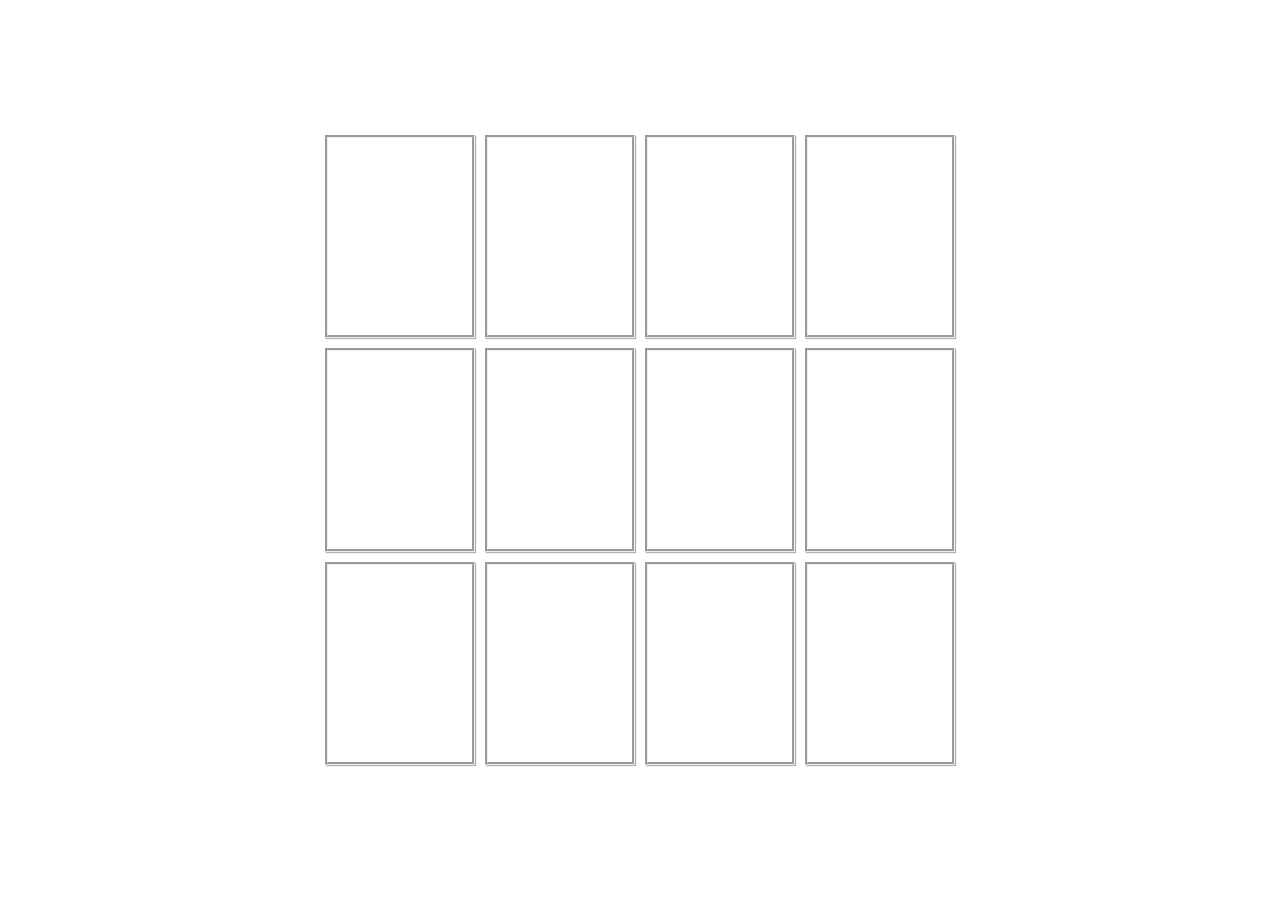
<file: index2.html>
<!DOCTYPE html>
<html lang="en">
<head>
  <meta charset="UTF-8">

  <title>Memory Game</title>

  <link rel="stylesheet" href="./style2.css">
  <section class="memory-game">
    <div class="memory-card" data-framework="aurelia">
      <img class="front-face" src="images/img-1.jpg" alt="Aurelia" />
      <div class="back-face"></div>
    </div>
    <div class="memory-card" data-framework="aurelia">
      <img class="front-face" src="images/img-1.jpg" alt="Aurelia" />
      <div class="back-face"></div>
    </div>

    <div class="memory-card" data-framework="vue">
      <img class="front-face" src="images/img-2.jpg" alt="Vue" />
      <div class="back-face"></div>
    </div>
    <div class="memory-card" data-framework="vue">
      <img class="front-face" src="images/img-2.jpg" alt="Vue" />
      <div class="back-face"></div>
    </div>

    <div class="memory-card" data-framework="angular">
      <img class="front-face" src="images/img-3.jpg" alt="Angular" />
      <div class="back-face"></div>
    </div>
    <div class="memory-card" data-framework="angular">
      <img class="front-face" src="images/img-3.jpg" alt="Angular" />
      <div class="back-face"></div>
    </div>

    <div class="memory-card" data-framework="ember">
      <img class="front-face" src="images/img-4.jpg" alt="Ember" />
      <div class="back-face"></div>
    </div>
    <div class="memory-card" data-framework="ember">
      <img class="front-face" src="images/img-4.jpg" alt="Ember" />
      <div class="back-face"></div>
    </div>

    <div class="memory-card" data-framework="backbone">
      <img class="front-face" src="images/img-5.jpg" alt="Backbone" />
      <div class="back-face"></div>
    </div>
    <div class="memory-card" data-framework="backbone">
      <img class="front-face" src="images/img-5.jpg" alt="Backbone" />
      <div class="back-face"></div>
    </div>

    <div class="memory-card" data-framework="react">
      <img class="front-face" src="images/img-6.jpg" alt="React" />
      <div class="back-face"></div>
    </div>
    <div class="memory-card" data-framework="react">
      <img class="front-face" src="images/img-6.jpg" alt="React" />
      <div class="back-face"></div>
    </div>
  </section>

  <script src="./script2.js"></script>
</body>
</html>
</file>
<file: style2.css>
* {
  padding: 0;
  margin: 0;
  box-sizing: border-box;
}

body {
  height: 100vh;
  display: flex;
  /* background-image: linear-gradient(rgba(1, 46, 42, .2), rgba(0, 0, 0, 0.5)); */
  background-image: white;
}

.memory-game {
  width: 640px;
  height: 640px;
  margin: auto;
  display: flex;
  flex-wrap: wrap;
  perspective: 1000px;
}

.memory-card {
  width: calc(25% - 10px);
  height: calc(33.333% - 10px);
  margin: 5px;
  position: relative;
  transform: scale(1);
  transform-style: preserve-3d;
  transition: transform .5s;
  box-shadow: 1px 1px 1px rgba(0,0,0,.3);
  border-style:groove;
  /* box-shadow: 1px 1px 1px rg grey; */
}

.memory-card:active {
  transform: scale(0.97);
  transition: transform .2s;
}

.memory-card.flip {
  transform: rotateY(180deg);
}

.front-face,
.back-face {
  width: 100%;
  height: 100%;
  position: absolute;
  border-radius: 5px;
  backface-visibility: hidden;
}

.front-face {
  transform: rotateY(180deg);
}
</file>
